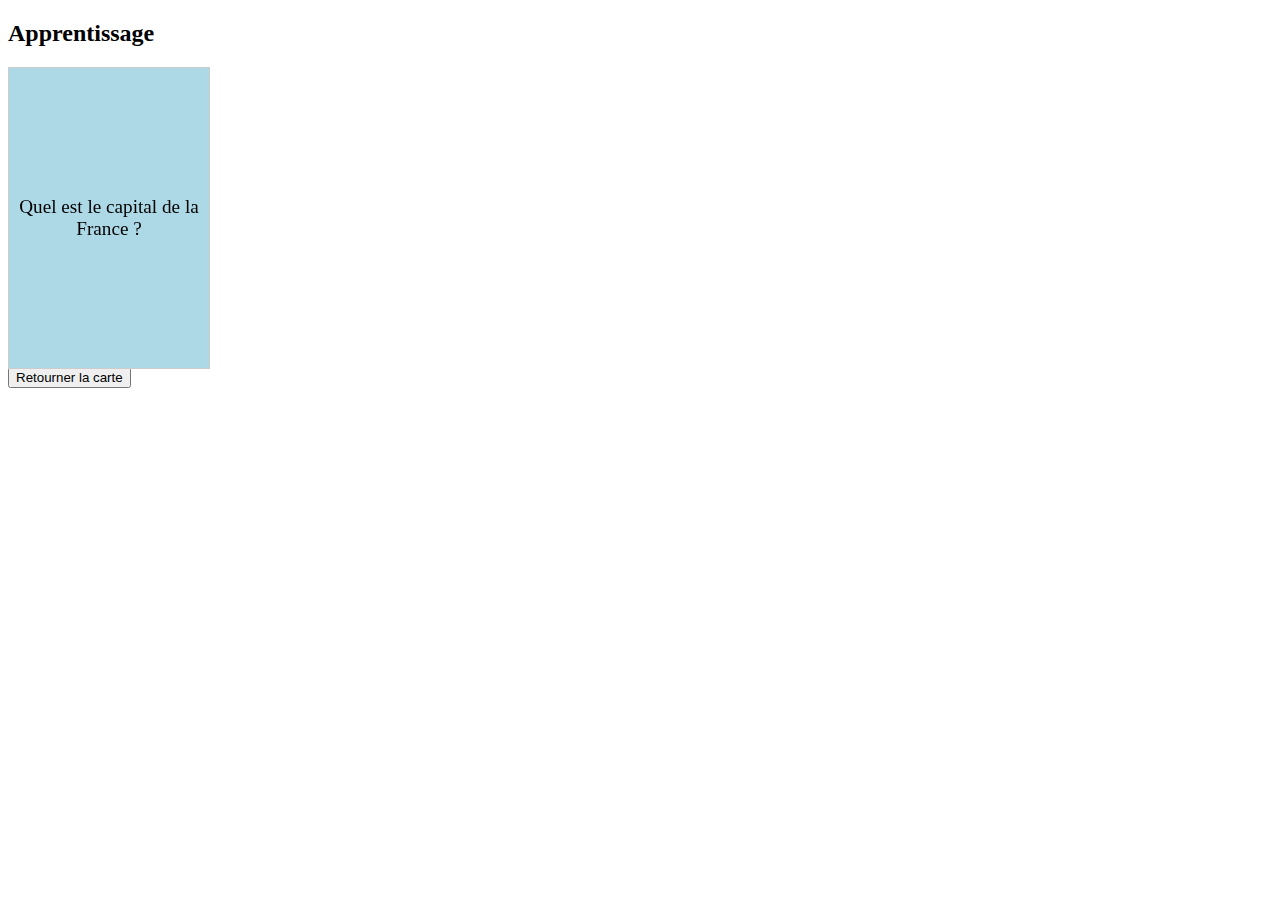
<file: Quizz/apprentissage.html>
<!DOCTYPE html>
<html lang="en">
<head>
    <meta charset="UTF-8">
    <meta name="viewport" content="width=device-width, initial-scale=1.0">
    <title>Document</title>
    <link rel="stylesheet" href="apprentissage.css">
</head>
<body>
    <section id="apprentissage">
        <h2>Apprentissage</h2>
        
        <div class="carte">
            <div class="recto">
                <p>Quel est le capital de la France ?</p>
            </div>
            <div class="verso">
                <p>Paris</p>
            </div>
        </div>
        
        <button id="retournerCarte">Retourner la carte</button>
    </section>
    <script src="apprentissage.js"></script>
</body>
</html>
</file>
<file: Quizz/apprentissage.css>
.carte {
    width: 200px;
    height: 300px;
    perspective: 1000px;
}
.carte .recto, .carte .verso {
    width: 100%;
    height: 100%;
    position: absolute;
    backface-visibility: hidden;
    display: flex;
    align-items: center;
    justify-content: center;
    text-align: center;
    background: lightblue;
    border: 1px solid #ccc;
    font-size: 1.2rem;
}
.carte .verso {
    transform: rotateY(180deg);
}
.carte.retourne .recto {
    transform: rotateY(180deg);
}
.carte.retourne .verso {
    transform: rotateY(0);
}
</file>
